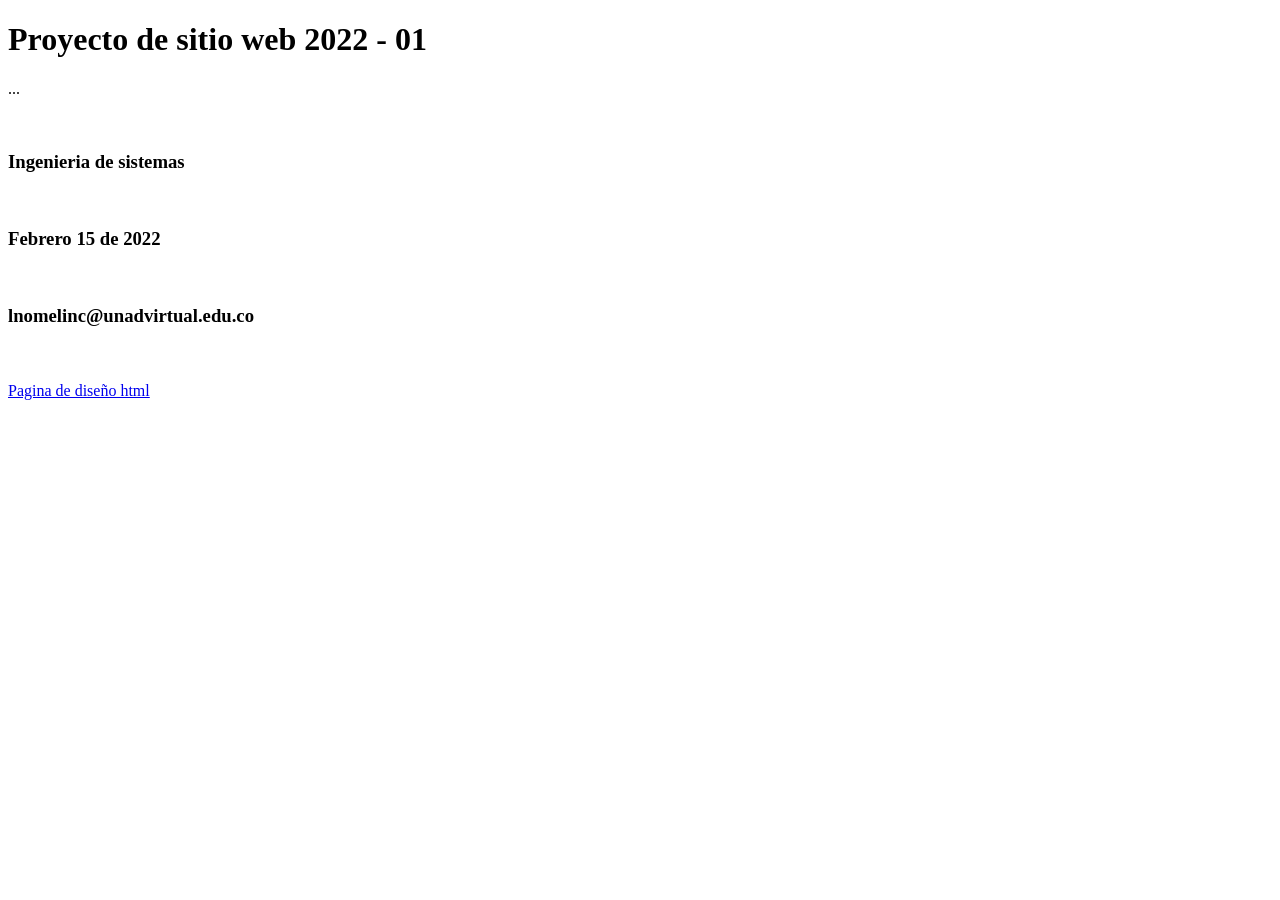
<file: index.html>
<!DOCTYPE html>
<html lang="es">
    <head>
        <title>Proyecto</title>
        <meta charset="UTF-8">
        <meta name="description" content="Descripcion de la pagina...">
    </head>
    <body>
        <h1>Proyecto de sitio web 2022 - 01</h1>
        <p>...</p>
        <br>
        <h3>Ingenieria de sistemas</h3>
        <br>
        <h3>Febrero 15 de 2022</h3>
        <br>
        <h3>lnomelinc@unadvirtual.edu.co</h3>
        <br>
        <br>

        <a href="fase 2/Desing.html">Pagina de diseño html</a>
    </body>
</html>
</file>
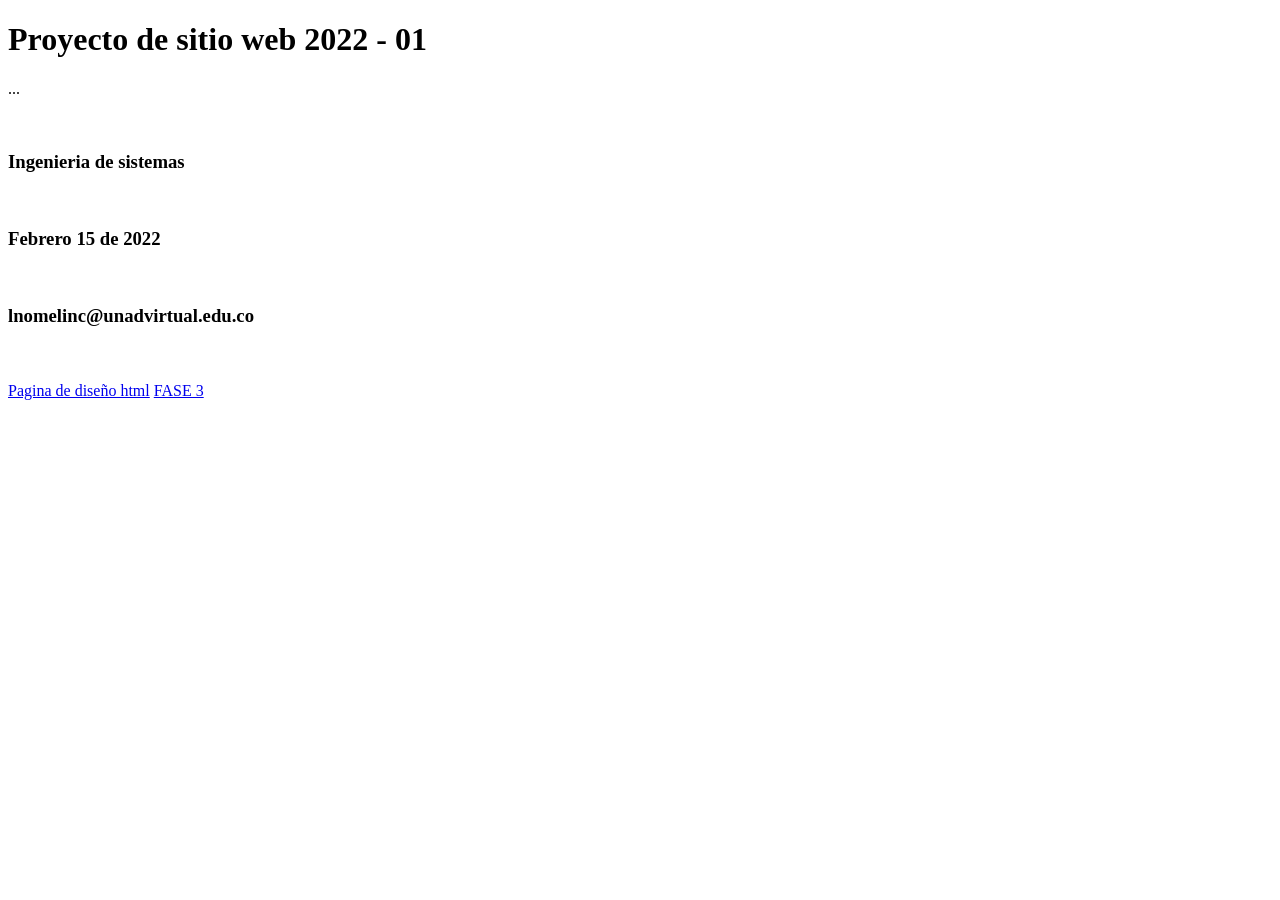
<file: fase 2/index.html>
<!-- FASE 1 -->
<!DOCTYPE html>
<html lang="es">
    <head>
        <title>Proyecto</title>
        <meta charset="UTF-8">
        <meta name="description" content="Descripcion de la pagina...">
    </head>
    <body>
        <h1>Proyecto de sitio web 2022 - 01</h1>
        <p>...</p>
        <br>
        <h3>Ingenieria de sistemas</h3>
        <br>
        <h3>Febrero 15 de 2022</h3>
        <br>
        <h3>lnomelinc@unadvirtual.edu.co</h3>
        <br>
        <br>

        <a href="fase 2/Desing.html">Pagina de diseño html</a>
        <a href="../Fase3/Index.html"> FASE 3</a>
    </body>
</html>
</file>
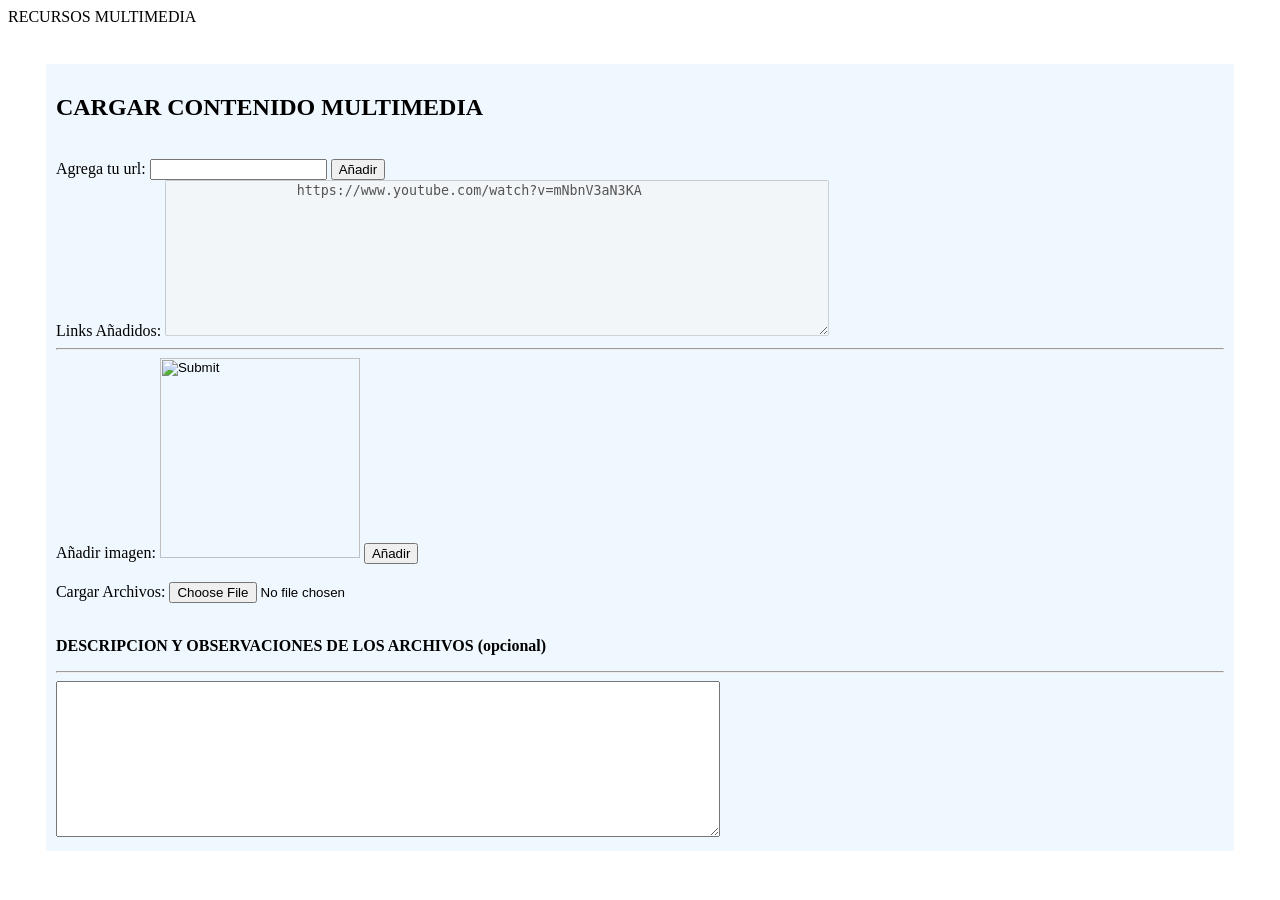
<file: Fase3/Recursos2.html>
<!DOCTYPE html>
<html lang="es">
    <link rel="stylesheet" href="Index.css">
    <header>
        RECURSOS MULTIMEDIA
    </header>
    <body>
        <div id="principal">
            <h2>CARGAR CONTENIDO MULTIMEDIA</h2>
            <br>
            <label for="homepage">Agrega tu url:</label>
            <input type="url" id="homepage" name="homepage">
            <button class="btn btn-primary">Añadir</button>
            <br>
            <label for="links">Links Añadidos: </label>
            <textarea name="urls" id="" cols="80" rows="10" disabled >
                https://www.youtube.com/watch?v=mNbnV3aN3KA
            </textarea>

            <br> <hr>
            <label for="Anadir">Añadir imagen: </label>
            <input type="image" id="Name" name="img" src="https://s3.amazonaws.com/s3.timetoast.com/public/uploads/photo/17959187/image/medium-fe0247cebdaf8334db47bf281f2b95ec.png" width="200" height="200" />
            <button class="btn btn-primary">Añadir</button>
            <br> <br>
            <label for="cargar">Cargar Archivos: </label>
            <input type="hidden" name="MAX_FILE_SIZE" value="4194304" />
            <input type="file" />
            <br> <br>
            <p><strong>DESCRIPCION Y OBSERVACIONES DE LOS ARCHIVOS (opcional)</strong></p>
            <hr>
            <textarea name="descripcion" id="descrip" cols="80" rows="10"></textarea>
        </div>
    </body>
</html>
</file>
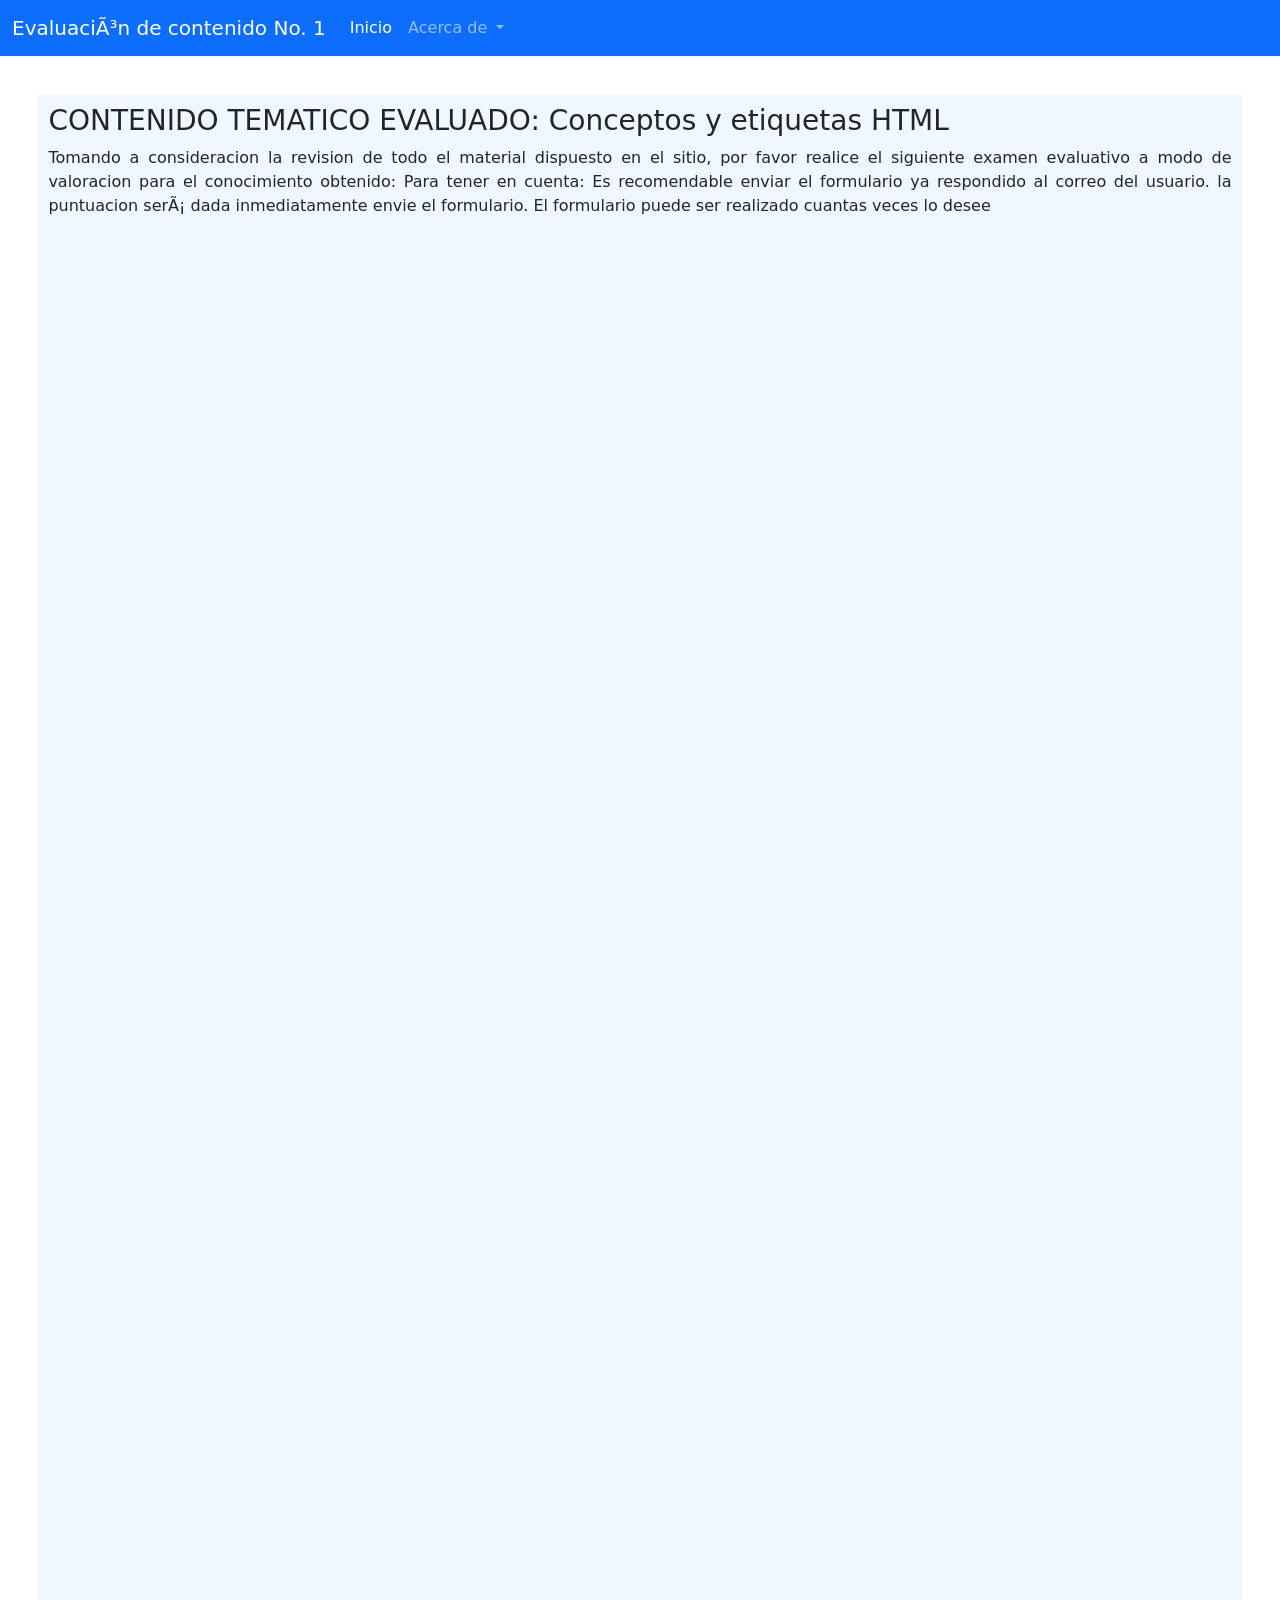
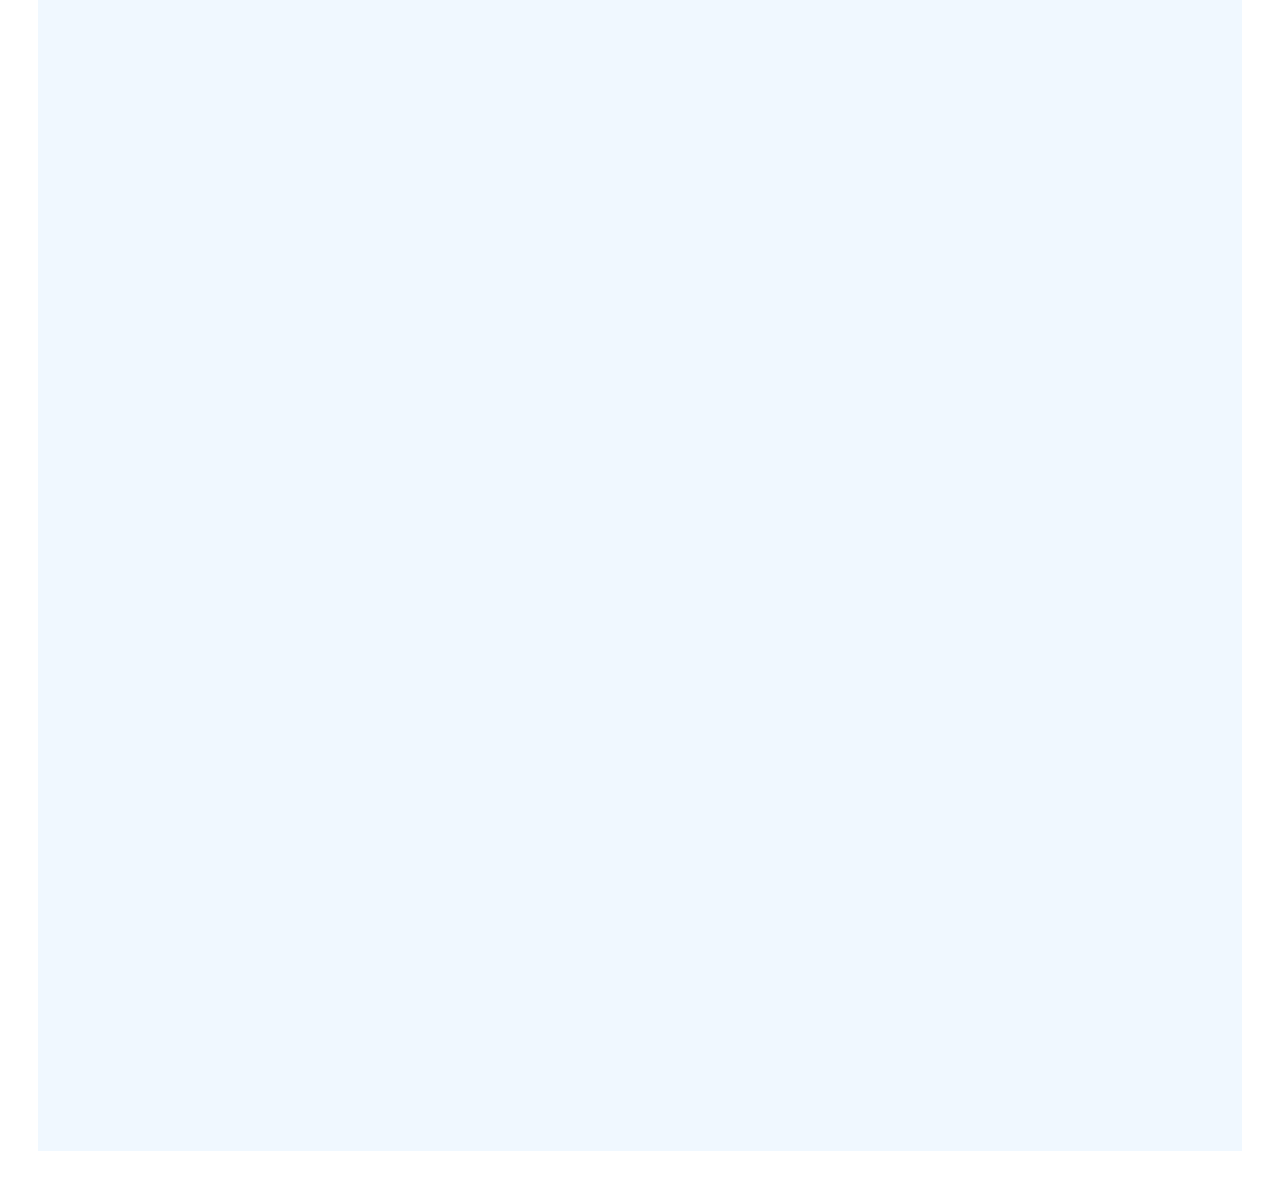
<file: Fase4/Actividad1.html>
<!DOCTYPE html>
<html lang="es">
    <link rel="stylesheet" href="Index.css">
    <link href="https://cdn.jsdelivr.net/npm/bootstrap@5.1.3/dist/css/bootstrap.min.css" rel="stylesheet" integrity="sha384-1BmE4kWBq78iYhFldvKuhfTAU6auU8tT94WrHftjDbrCEXSU1oBoqyl2QvZ6jIW3" crossorigin="anonymous">

    <nav class="navbar navbar-expand-lg navbar-dark bg-primary">
        <div class="container-fluid">
          <a class="navbar-brand" href="#">Evaluación de contenido No. 1</a>
          <button class="navbar-toggler" type="button" data-bs-toggle="collapse" data-bs-target="#navbarScroll" aria-controls="navbarScroll" aria-expanded="false" aria-label="Toggle navigation">
            <span class="navbar-toggler-icon"></span>
          </button>
          <div class="collapse navbar-collapse" id="navbarScroll">
            <ul class="navbar-nav me-auto my-2 my-lg-0 navbar-nav-scroll" style="--bs-scroll-height: 100px;">
              <li class="nav-item">
                <a class="nav-link active" aria-current="page" href="Index.html">Inicio</a>
              </li>                
              <li class="nav-item dropdown">
                <a class="nav-link dropdown-toggle" href="#" id="navbarScrollingDropdown" role="button" data-bs-toggle="dropdown" aria-expanded="false">
                  Acerca de
                </a>
                <ul class="dropdown-menu" aria-labelledby="navbarScrollingDropdown">
                  <li><a class="dropdown-item" href="Autor.html">Autor</a></li>
                </ul>
              </li>          
            </ul>
          </div>
        </div>
      </nav>
        <body>
            <div id="principal">
            <h3>  CONTENIDO TEMATICO EVALUADO: Conceptos y etiquetas HTML </h3>

            <p>Tomando a consideracion la revision de todo el material dispuesto en el sitio, por favor
                realice el siguiente examen evaluativo a modo de valoracion para el conocimiento obtenido:

                Para tener en cuenta: Es recomendable enviar el formulario ya respondido al correo del usuario.
                                      la puntuacion será dada inmediatamente envie el formulario.
                                      El formulario puede ser realizado cuantas veces lo desee
            </p>
            
            <iframe src="https://docs.google.com/forms/d/e/1FAIpQLSdmWQpCRh-nwYNXZ4s-y7TZtvIOHURhAFMJa3tH2zuY0z0fDw/viewform?embedded=true" width="780" height="2500" frameborder="0" marginheight="0" marginwidth="0">Cargando…</iframe>
        </div>
        <script src="https://cdn.jsdelivr.net/npm/bootstrap@5.0.2/dist/js/bootstrap.bundle.min.js" integrity="sha384-MrcW6ZMFYlzcLA8Nl+NtUVF0sA7MsXsP1UyJoMp4YLEuNSfAP+JcXn/tWtIaxVXM" crossorigin="anonymous"></script>

    </body>
</html>
</file>
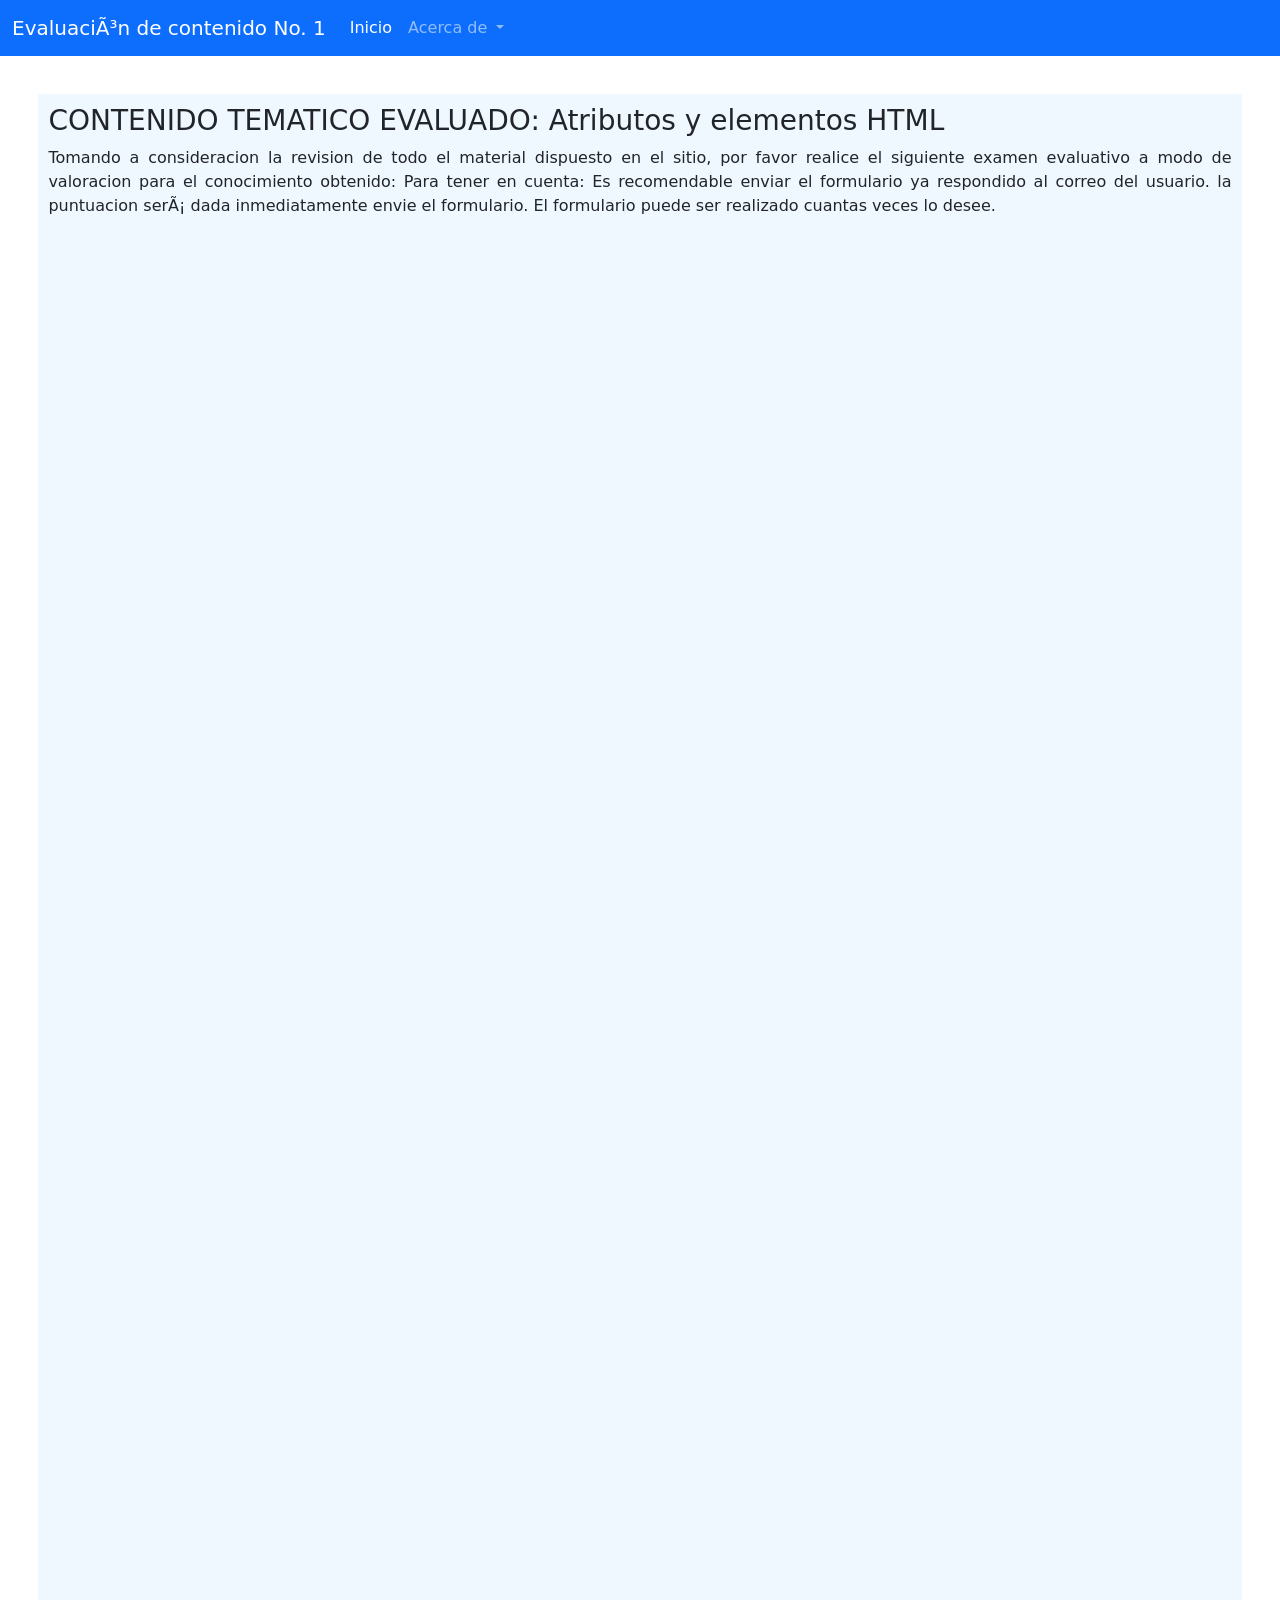
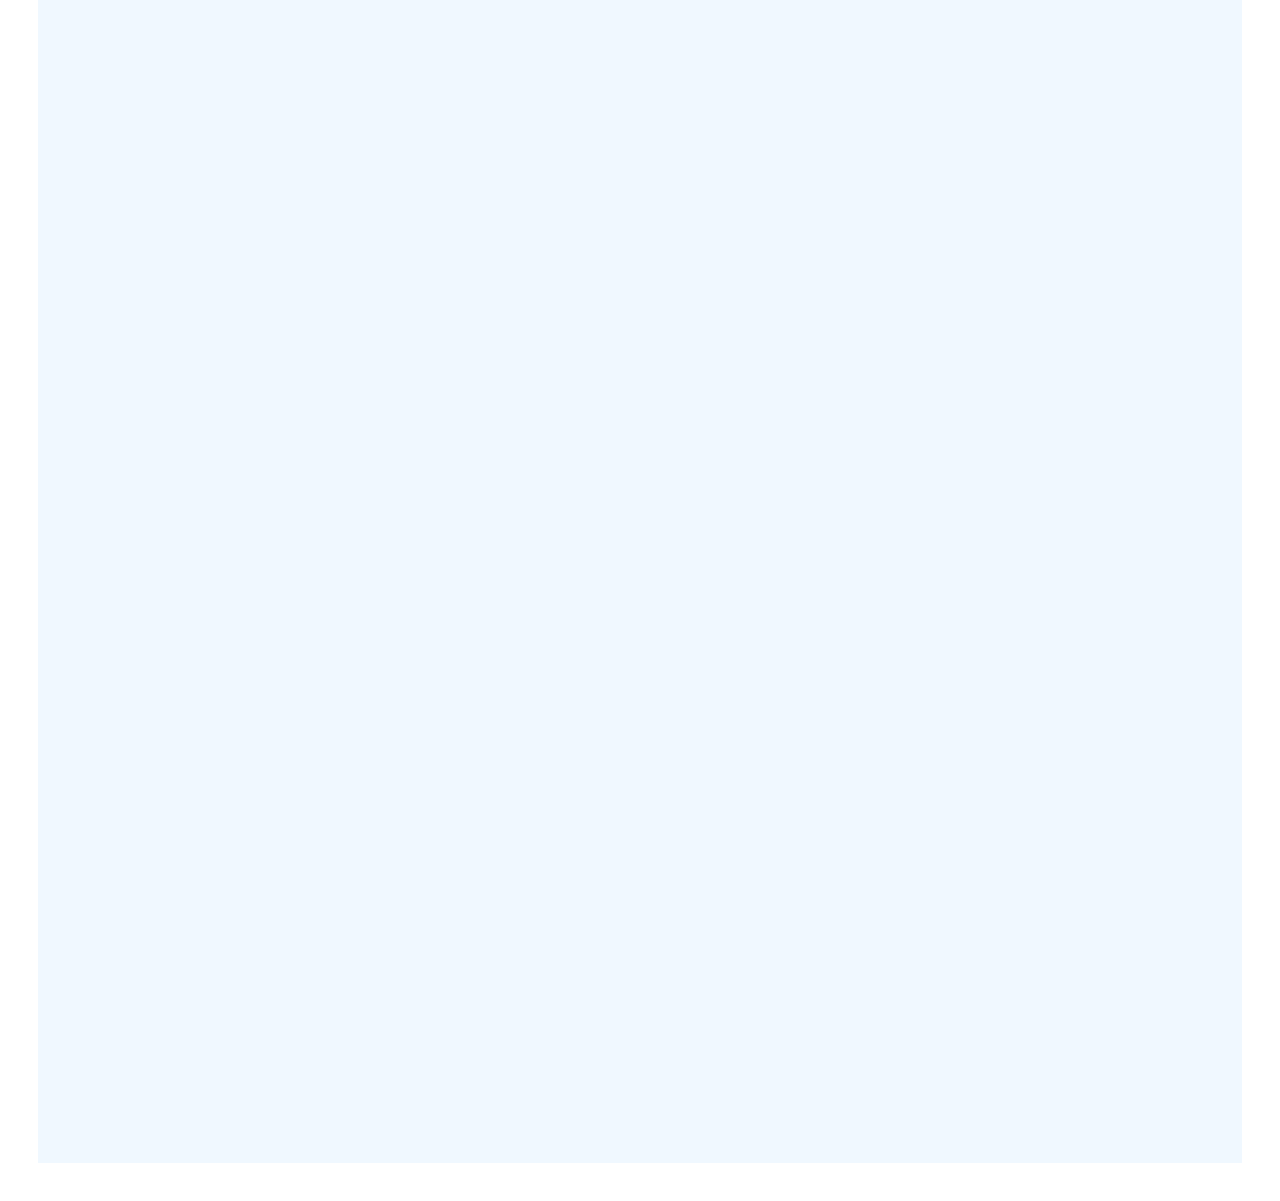
<file: Fase4/Actividad2.html>
<!DOCTYPE html>
<html lang="es">
    <link rel="stylesheet" href="Index.css">
    <link href="https://cdn.jsdelivr.net/npm/bootstrap@5.1.3/dist/css/bootstrap.min.css" rel="stylesheet" integrity="sha384-1BmE4kWBq78iYhFldvKuhfTAU6auU8tT94WrHftjDbrCEXSU1oBoqyl2QvZ6jIW3" crossorigin="anonymous">

    <nav class="navbar navbar-expand-lg navbar-dark bg-primary">
        <div class="container-fluid">
          <a class="navbar-brand" href="#">Evaluación de contenido No. 1</a>
          <button class="navbar-toggler" type="button" data-bs-toggle="collapse" data-bs-target="#navbarScroll" aria-controls="navbarScroll" aria-expanded="false" aria-label="Toggle navigation">
            <span class="navbar-toggler-icon"></span>
          </button>
          <div class="collapse navbar-collapse" id="navbarScroll">
            <ul class="navbar-nav me-auto my-2 my-lg-0 navbar-nav-scroll" style="--bs-scroll-height: 100px;">
              <li class="nav-item">
                <a class="nav-link active" aria-current="page" href="Index.html">Inicio</a>
              </li>                
              <li class="nav-item dropdown">
                <a class="nav-link dropdown-toggle" href="#" id="navbarScrollingDropdown" role="button" data-bs-toggle="dropdown" aria-expanded="false">
                  Acerca de
                </a>
                <ul class="dropdown-menu" aria-labelledby="navbarScrollingDropdown">
                  <li><a class="dropdown-item" href="Autor.html">Autor</a></li>
                </ul>
              </li>          
            </ul>
          </div>
        </div>
      </nav>
    <body>
        <div id="principal">
            <h3>  CONTENIDO TEMATICO EVALUADO: Atributos y elementos HTML </h3>

            <p>Tomando a consideracion la revision de todo el material dispuesto en el sitio, por favor
                realice el siguiente examen evaluativo a modo de valoracion para el conocimiento obtenido:

                Para tener en cuenta: Es recomendable enviar el formulario ya respondido al correo del usuario.
                                      la puntuacion será dada inmediatamente envie el formulario.
                                      El formulario puede ser realizado cuantas veces lo desee.
            </p>

            <iframe src="https://docs.google.com/forms/d/e/1FAIpQLSfm4hTWQER1dwqhV46J-IWtWE8H3ygxnxTMU3nIqCcS2BM24A/viewform?embedded=true" width="780" height="2512" frameborder="0" marginheight="0" marginwidth="0">Cargando…</iframe></html>
        </div>
        <script src="https://cdn.jsdelivr.net/npm/bootstrap@5.0.2/dist/js/bootstrap.bundle.min.js" integrity="sha384-MrcW6ZMFYlzcLA8Nl+NtUVF0sA7MsXsP1UyJoMp4YLEuNSfAP+JcXn/tWtIaxVXM" crossorigin="anonymous"></script>

    </body>
</html>
</file>
<file: Fase3/Index.css>
div{
    margin: 0;
}

footer{
    background-color: rgb(210, 231, 250);
}

article{
    background-color: rgb(170, 250, 250);
    display: flex;
    /* flex-direction: row; */
    height: 400px;
    align-items: flex-start;
    flex-flow: column nowrap;
}

section{
    background-color: aliceblue;
    flex-basis: 400px;
    flex-grow: 1;
    flex-shrink: 1;
    padding: 30px;
    box-sizing: border-box;
    margin-left: 10px;
    margin-right: 10px;
}

#sect1{
flex: 50%;
}

#sect2{
flex: 30%;
}

#Tema1h3{
    position: relative;
    padding-bottom: 5px;
}

#Tema1divPrinc{
    background-color: aliceblue;
    margin: 3%;
    width: auto;
    height: auto;
    padding: 10px;
}

#Tema1div{
    border: 0px outset rgb(171, 243, 219);
  background-color: aliceblue;
  text-align: center;
  margin: 3%;
    width: auto;
    height: auto;
    padding: 10px;
}

#principal{
    border: 0px outset rgb(171, 243, 219);
  background-color: aliceblue;
  text-align: center;
  margin: 3%;
    width: auto;
    height: auto;
    padding: 10px;
    text-align: justify;
}

#Tema2h2{
    text-align: center;
}

#atributos{
    text-align: center;
}

#Tema2Header{
    text-align: center;
    border-bottom: 4px;
    margin: 5px;
    border-style: inherit;
}

#ref{
    text-align: center;
}

#Tema2Article{
    background-color: rgb(170, 250, 250);
    display: flex;
     flex-direction: row; 
     height: 1500px;
    align-items: flex-start;
    flex-flow: row wrap;
}

#Tema2Section{
    background-color: aliceblue;
    flex-basis: 400px;
    flex-grow: 1;
    flex-shrink: 1;
    padding: 30px;
    box-sizing: border-box;
    margin-left: 10px;
    margin-right: 10px;
}

#Tema2footer{
    position: relative;
}

#R1titulo{
    text-align: center;
}

#AutorArticle{
    background-color: rgb(170, 250, 250);
    display: flex;
    /* flex-direction: row; */
    height: 720px;
    align-items: flex-start;
    flex-flow: row wrap;
}

#AutorSection{
    background-color: rgb(96, 247, 171);
    flex-basis: 400px;
    flex-grow: 1;
    flex-shrink: 1;
    padding: 30px;
    box-sizing: border-box;
    margin-left: 10px;
    margin-right: 10px;
}
#pie{
    text-align: center;
    border-style: groove;
    width: max-content;
}
#AutorFooter{
    text-align: center;
    align-items: center;
}
#AutorHeader{
    text-align: center;
}

#texto{
    text-align: center;
}

.social-bar{
    position: fixed;
    right: 0;
    top: 35%;
    font-size: 1.5rem;
    display: flex;
    flex-direction: column;
    align-items: flex-end;
    z-index: 100;
}

.icon{
    color: black;
    text-decoration: none;
    padding: .7rem;
    display: flex;
    transition: all .5s;
}

.icon-facebook2{
    background: #2E406E;
}

.icon.twitter{
    background: #339DC5;
}

.icon-instagram{
    background: #3F60A5;
}

.icon:first-child{
    border-radius: 1rem 0 0 0;
}

.icon:last-child{
    border-radius: 0 0 0 1rem;
}

.icon:hover{
    padding-right: 3rem;
    border-radius: 1rem 0 0 1 rem;
    box-shadow: 0 0 .5rem rgba(0, 0, 0, 0.42);
}
</file>
<file: Fase4/Index.css>
div{
    margin: 0;
}

footer{
    background-color: rgb(210, 231, 250);
}

article{
    background-color: rgb(170, 250, 250);
    display: flex;
    /* flex-direction: row; */
    height: 400px;
    align-items: flex-start;
    flex-flow: column nowrap;
}

section{
    background-color: aliceblue;
    flex-basis: 400px;
    flex-grow: 1;
    flex-shrink: 1;
    padding: 30px;
    box-sizing: border-box;
    margin-left: 10px;
    margin-right: 10px;
}

#sect1{
flex: 50%;
}

#sect2{
flex: 30%;
}

#Tema1h3{
    position: relative;
    padding-bottom: 5px;
}

#Tema1divPrinc{
    background-color: aliceblue;
    margin: 3%;
    width: auto;
    height: auto;
    padding: 10px;
}

#Tema1div{
    border: 0px outset rgb(171, 243, 219);
  background-color: aliceblue;
  text-align: center;
  margin: 3%;
    width: auto;
    height: auto;
    padding: 10px;
}

#principal{
    border: 0px outset rgb(171, 243, 219);
  background-color: aliceblue;
  text-align: center;
  margin: 3%;
    width: auto;
    height: auto;
    padding: 10px;
    text-align: justify;
}

#Tema2h2{
    text-align: center;
}

#atributos{
    text-align: center;
}

#Tema2Header{
    text-align: center;
    border-bottom: 4px;
    margin: 5px;
    border-style: inherit;
}

#ref{
    text-align: center;
}

#Tema2Article{
    background-color: rgb(170, 250, 250);
    display: flex;
     flex-direction: row; 
     height: 1500px;
    align-items: flex-start;
    flex-flow: row wrap;
}

#Tema2Section{
    background-color: aliceblue;
    flex-basis: 400px;
    flex-grow: 1;
    flex-shrink: 1;
    padding: 30px;
    box-sizing: border-box;
    margin-left: 10px;
    margin-right: 10px;
}

#Tema2footer{
    position: relative;
}

#R1titulo{
    text-align: center;
}

#AutorArticle{
    background-color: rgb(170, 250, 250);
    display: flex;
    /* flex-direction: row; */
    height: 720px;
    align-items: flex-start;
    flex-flow: row wrap;
}

#AutorSection{
    background-color: rgb(96, 247, 171);
    flex-basis: 400px;
    flex-grow: 1;
    flex-shrink: 1;
    padding: 30px;
    box-sizing: border-box;
    margin-left: 10px;
    margin-right: 10px;
}
#pie{
    text-align: center;
    border-style: groove;
    width: max-content;
}
#AutorFooter{
    text-align: center;
    align-items: center;
}
#AutorHeader{
    text-align: center;
}

#texto{
    text-align: center;
}

.social-bar{
    position: fixed;
    right: 0;
    top: 35%;
    font-size: 1.5rem;
    display: flex;
    flex-direction: column;
    align-items: flex-end;
    z-index: 100;
}

.icon{
    color: black;
    text-decoration: none;
    padding: .7rem;
    display: flex;
    transition: all .5s;
}

.icon-facebook2{
    background: #2E406E;
}

.icon.twitter{
    background: #339DC5;
}

.icon-instagram{
    background: #3F60A5;
}

.icon:first-child{
    border-radius: 1rem 0 0 0;
}

.icon:last-child{
    border-radius: 0 0 0 1rem;
}

.icon:hover{
    padding-right: 3rem;
    border-radius: 1rem 0 0 1 rem;
    box-shadow: 0 0 .5rem rgba(0, 0, 0, 0.42);
}
</file>
